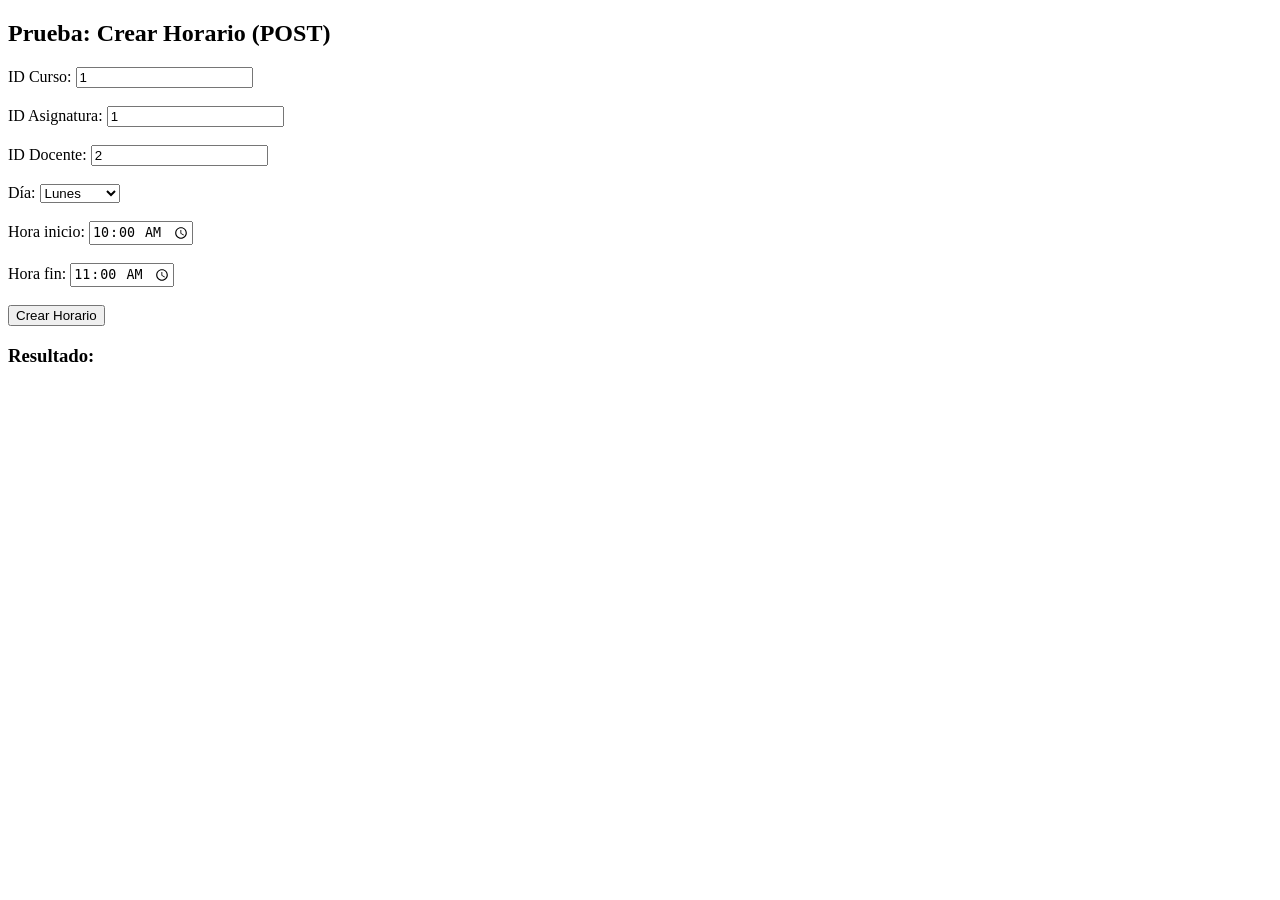
<file: target/notas-academicas/prueba-horario.html>
<!DOCTYPE html>
<html lang="es">
<head>
    <meta charset="UTF-8">
    <title>Prueba - Crear Horario</title>
</head>
<body>
    <h2>Prueba: Crear Horario (POST)</h2>

    <form id="formHorario">
        <label>ID Curso: <input type="number" id="idCurso" value="1"></label><br><br>
        <label>ID Asignatura: <input type="number" id="idAsignatura" value="1"></label><br><br>
        <label>ID Docente: <input type="number" id="idDocente" value="2"></label><br><br>
        <label>Día:
            <select id="dia">
                <option>Lunes</option>
                <option>Martes</option>
                <option>Miercoles</option>
                <option>Jueves</option>
                <option>Viernes</option>
            </select>
        </label><br><br>
        <label>Hora inicio: <input type="time" id="horaInicio" value="10:00"></label><br><br>
        <label>Hora fin: <input type="time" id="horaFin" value="11:00"></label><br><br>

        <button type="submit">Crear Horario</button>
    </form>

    <h3>Resultado:</h3>
    <pre id="resultado"></pre>

    <script>
        document.getElementById('formHorario').addEventListener('submit', function(e) {
            e.preventDefault(); // evita que la página se recargue

            const datos = {
                idCurso: parseInt(document.getElementById('idCurso').value),
                idAsignatura: parseInt(document.getElementById('idAsignatura').value),
                idDocente: parseInt(document.getElementById('idDocente').value),
                dia: document.getElementById('dia').value,
                horaInicio: document.getElementById('horaInicio').value,
                horaFin: document.getElementById('horaFin').value
            };

            fetch('api/horarios', {
                method: 'POST',
                headers: { 'Content-Type': 'application/json' },
                body: JSON.stringify(datos)
            })
            .then(response => {
                document.getElementById('resultado').textContent = 'Código de estado: ' + response.status;
                return response.json();
            })
            .then(data => {
                document.getElementById('resultado').textContent += '\n' + JSON.stringify(data, null, 2);
            })
            .catch(error => {
                document.getElementById('resultado').textContent = 'Error: ' + error;
            });
        });
    </script>
</body>
</html>
</file>
